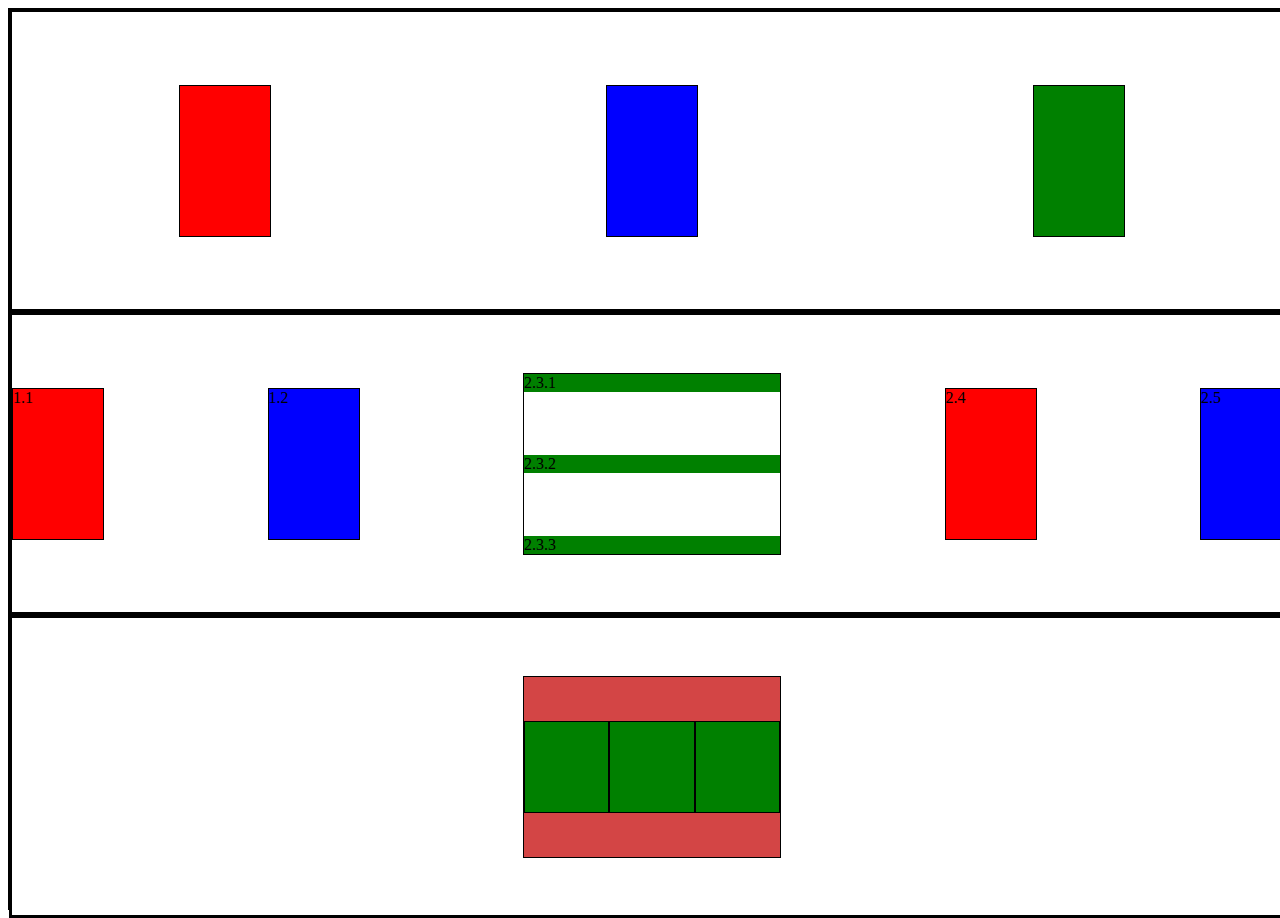
<file: block.html>
<!DOCTYPE html>
<html lang="ru"></html>
<html>

<head>
<meta charset="utf-8">
<title>My page</title>
<link rel="stylesheet" type="text/css" href="block.css" />              
</head>

<body>


<div class="main">
<div class="First_wrap">  
    <div class="red"></div>
    <div class="blue"></div>
    <div class="green"></div>
</div>

<div class="Second_wraper">
    <div class="red">1.1</div>
    <div class="blue">1.2</div>

    <div class="orange">
        <div class="black">2.3.1</div>
        <div class="black">2.3.2</div>
        <div class="black">2.3.3</div>
    </div>

    <div class="red">2.4</div>
    <div class="blue">2.5</div>
   
</div>

<div class="Thert_wraper">
    <div class="blabla">
        <div class="red1"></div>
        <div class="green2"></div>
        <div class="blue3"></div>
</div>
</div>


</body>
</html>
</file>
<file: block.css>
.main {
    background-color: white; 
    width: 100vw;
    height: 100vh;  
    border: 1px solid black;
    
    
    }

 .First_wrap {
    background-color: white;
    width: 100vw;
    height: 33vh; 
    border: 3px solid black;
    display: flex;
    flex-direction: row; 
    justify-content: space-around;
    align-items: center;
    }

.red {
    background-color: red;
    width: 90px;
    height: 150px;  
    border: 1px solid black;
}

.blue {
    background-color: blue;
    width: 90px;
    height: 150px;  
    border: 1px solid black;
}
.green {
    background-color: green;
    width: 90px;
    height: 150px; 
    border: 1px solid black;
}

.Second_wraper {
    background-color: white;
    width: 100vw;
    height: 33vh; 
    border: 3px solid black;
    display: flex;
    flex-direction: row; 
    justify-content: space-between;
    align-items: center;
}
.orange {
    background-color: rgb(255, 255, 255);
    width: 20vw;
    height: 20vh; 
    border: 1px solid black;
    display: flex;
    flex-direction: column; 
    justify-content: space-between;
    align-items: stretch;   
}

.black {
    background-color: green;
    }


.Thert_wraper {
    background-color: white;
    width: 100vw;
    height: 33vh; 
    border: 3px solid black;
    display: flex;
    flex-direction: row; 
    justify-content: space-around;
    align-items: center;
}

.blabla  {
    background-color: rgb(211, 69, 69);
    width: 20vw;
    height: 20vh; 
    border: 1px solid black;
    display: flex;
    flex-direction:row; 
    justify-content:center;
    align-items: center;   

}

.red1
{background-color: green;
    width: 10vw;
    height: 10vh; 
    border: 1px solid black;
    
}

.green2 { background-color: green;
    width: 10vw;
    height: 10vh; 
    border: 1px solid black;
    }

.blue3 {background-color: green;
    width: 10vw;
    height: 10vh; 
    border: 1px solid black;
  }
</file>
